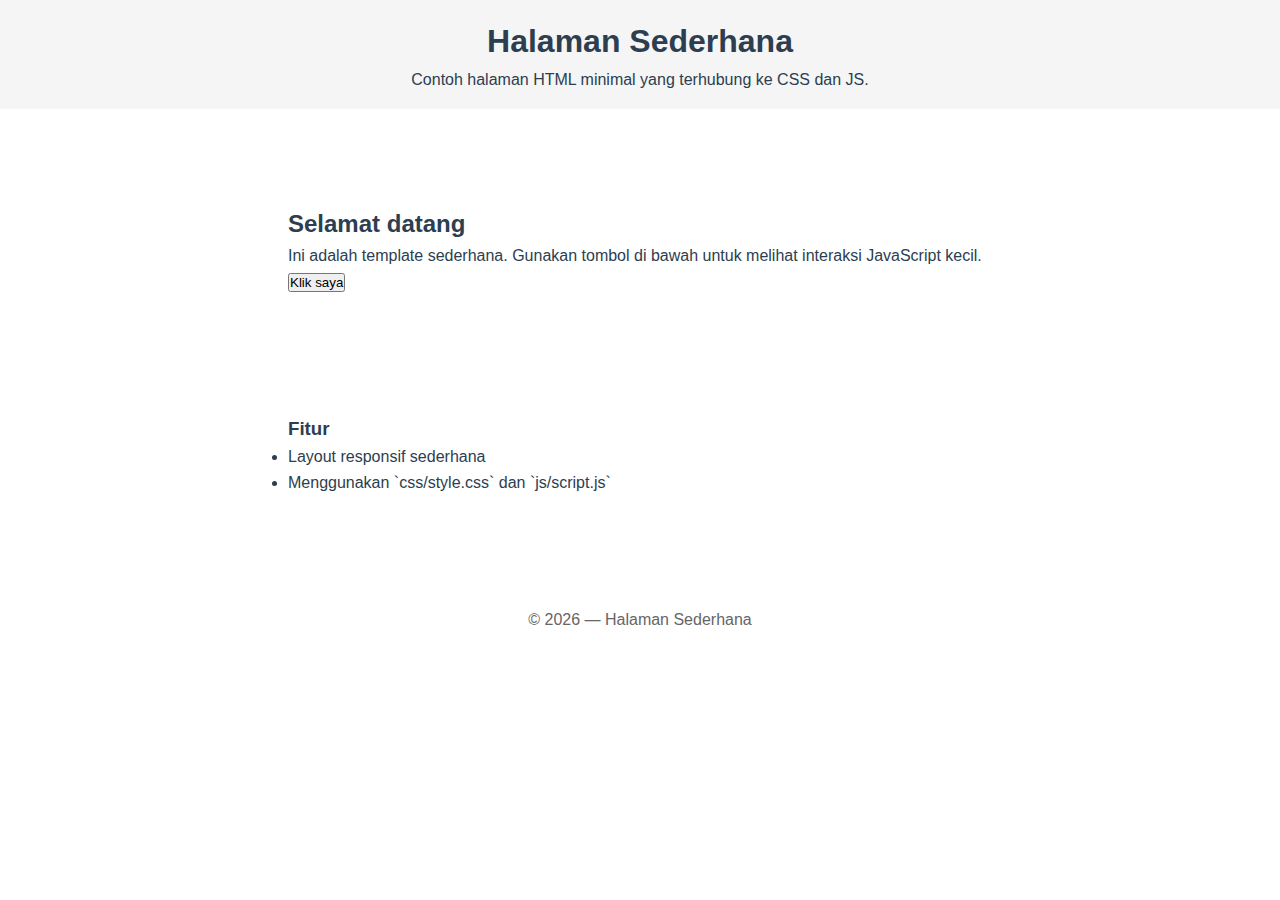
<file: simple.html>
<!doctype html>
<html lang="id">
  <head>
    <meta charset="utf-8" />
    <meta name="viewport" content="width=device-width, initial-scale=1" />
    <title>Halaman Sederhana</title>
    <link rel="stylesheet" href="css/style.css" />
  </head>
  <body>
    <header style="padding:1rem; text-align:center; background:#f5f5f5">
      <h1>Halaman Sederhana</h1>
      <p>Contoh halaman HTML minimal yang terhubung ke CSS dan JS.</p>
    </header>

    <main style="max-width:800px; margin:2rem auto; padding:1rem">
      <section style="margin-bottom:1.5rem;">
        <h2>Selamat datang</h2>
        <p>
          Ini adalah template sederhana. Gunakan tombol di bawah untuk
          melihat interaksi JavaScript kecil.
        </p>
        <button id="demoBtn">Klik saya</button>
      </section>

      <section>
        <h3>Fitur</h3>
        <ul>
          <li>Layout responsif sederhana</li>
          <li>Menggunakan `css/style.css` dan `js/script.js`</li>
        </ul>
      </section>
    </main>

    <footer style="text-align:center; padding:1rem; color:#666">
      &copy; 2026 — Halaman Sederhana
    </footer>

    <script src="js/script.js"></script>
    <script>
      document.getElementById('demoBtn').addEventListener('click', function () {
        alert('Halo — ini contoh interaksi sederhana!');
      });
    </script>
  </body>
</html>
</file>
<file: css/style.css>
/* ============================================
   PORTFOLIO WEBSITE CSS
   Tema Goku - Orange & Blue
   Responsive Design dengan Animasi Smooth
   ============================================ */

/* ============================================
   ROOT VARIABLES & GLOBAL STYLES
   ============================================ */
:root {
    /* Goku Theme Colors - All Blue */
    --primary-orange: #0052a3;
    --primary-blue: #1E3A8A;
    --dark-blue: #0f2b5a;
    --light-orange: #0066cc;
    --text-dark: #2c3e50;
    --text-light: #ecf0f1;
    --bg-light: #f8f9fa;
    --bg-white: #ffffff;
    --shadow: 0 10px 30px rgba(0, 0, 0, 0.2);
    --shadow-sm: 0 5px 15px rgba(0, 0, 0, 0.1);
    
    /* Fonts */
    --font-family: 'Segoe UI', Tahoma, Geneva, Verdana, sans-serif;
    
    /* Spacing */
    --spacing-xs: 0.5rem;
    --spacing-sm: 1rem;
    --spacing-md: 1.5rem;
    --spacing-lg: 2rem;
    --spacing-xl: 3rem;
    
    /* Transitions */
    --transition: all 0.3s ease;
    --transition-slow: all 0.5s ease;
}

/* Global Reset */
* {
    margin: 0;
    padding: 0;
    box-sizing: border-box;
}

/* ============================================
   BODY & GENERAL
   ============================================ */
html {
    scroll-behavior: smooth;
}

body {
    font-family: var(--font-family);
    color: var(--text-dark);
    background-color: var(--bg-white);
    line-height: 1.6;
    overflow-x: hidden;
}

/* Container */
.container {
    max-width: 1200px;
    margin: 0 auto;
    padding: 0 var(--spacing-lg);
}

/* ============================================
   NAVBAR / HEADER
   ============================================ */
.navbar {
    background: linear-gradient(135deg, var(--primary-blue) 0%, var(--dark-blue) 100%);
    color: var(--text-light);
    padding: var(--spacing-md) 0;
    position: sticky;
    top: 0;
    z-index: 1000;
    box-shadow: var(--shadow-sm);
    animation: slideDown 0.5s ease;
}

@keyframes slideDown {
    from {
        opacity: 0;
        transform: translateY(-20px);
    }
    to {
        opacity: 1;
        transform: translateY(0);
    }
}

.navbar-container {
    display: flex;
    justify-content: space-between;
    align-items: center;
    max-width: 1200px;
    margin: 0 auto;
    padding: 0 var(--spacing-lg);
}

.logo {
    font-size: 1.8rem;
    font-weight: bold;
    color: #ffffff;
    letter-spacing: 2px;
}

.nav-menu {
    display: flex;
    list-style: none;
    gap: var(--spacing-lg);
}

.nav-link {
    color: var(--text-light);
    text-decoration: none;
    font-weight: 500;
    position: relative;
    transition: var(--transition);
    padding: var(--spacing-xs) 0;
}

.nav-link::after {
    content: '';
    position: absolute;
    bottom: -5px;
    left: 0;
    width: 0;
    height: 3px;
    background: linear-gradient(90deg, #0066cc, #00a8e8);
    transition: width 0.3s ease;
}

.nav-link:hover::after {
    width: 100%;
}

.hamburger {
    display: none;
    flex-direction: column;
    cursor: pointer;
    gap: 5px;
}

.hamburger span {
    width: 25px;
    height: 3px;
    background: var(--text-light);
    border-radius: 3px;
    transition: var(--transition);
}

/* ============================================
   HOME SECTION
   ============================================ */
.home {
    min-height: 100vh;
    background: linear-gradient(135deg, rgba(0, 82, 163, 0.1) 0%, rgba(30, 58, 138, 0.1) 100%);
    display: flex;
    align-items: center;
    justify-content: center;
    position: relative;
    overflow: hidden;
    padding: var(--spacing-xl) var(--spacing-lg);
}

.home::before {
    content: '';
    position: absolute;
    width: 300px;
    height: 300px;
    background: radial-gradient(circle, #0052a3, transparent);
    border-radius: 50%;
    top: -100px;
    right: -100px;
    opacity: 0.1;
}

.home::after {
    content: '';
    position: absolute;
    width: 400px;
    height: 400px;
    background: radial-gradient(circle, var(--primary-blue), transparent);
    border-radius: 50%;
    bottom: -150px;
    left: -150px;
    opacity: 0.1;
}

.home-content {
    text-align: center;
    z-index: 1;
    animation: fadeInUp 0.8s ease;
}

@keyframes fadeInUp {
    from {
        opacity: 0;
        transform: translateY(30px);
    }
    to {
        opacity: 1;
        transform: translateY(0);
    }
}

.home-image {
    width: 180px;
    height: 180px;
    border-radius: 50%;
    border: 5px solid #0052a3;
    object-fit: cover;
    margin-bottom: var(--spacing-lg);
    box-shadow: 0 20px 50px rgba(0, 82, 163, 0.3);
    animation: bounce 3s ease-in-out infinite;
}

@keyframes bounce {
    0%, 100% {
        transform: translateY(0);
    }
    50% {
        transform: translateY(-20px);
    }
}

.home-title {
    font-size: 3.5rem;
    font-weight: 800;
    background: linear-gradient(135deg, #0066cc, #003d99);
    -webkit-background-clip: text;
    -webkit-text-fill-color: transparent;
    background-clip: text;
    margin-bottom: var(--spacing-xs);
    letter-spacing: -1px;
}

.home-subtitle {
    font-size: 1.5rem;
    color: var(--primary-blue);
    font-weight: 600;
    margin-bottom: var(--spacing-xs);
}

.home-desc {
    font-size: 1.1rem;
    color: #0052a3;
    font-weight: 500;
    margin-bottom: var(--spacing-sm);
}

.home-tagline {
    font-size: 1.2rem;
    color: var(--text-dark);
    opacity: 0.8;
    margin-bottom: var(--spacing-lg);
}

.home-buttons {
    display: flex;
    gap: var(--spacing-md);
    justify-content: center;
    flex-wrap: wrap;
}

/* ============================================
   BUTTONS
   ============================================ */
.btn {
    padding: 12px 30px;
    border: none;
    border-radius: 50px;
    font-size: 1rem;
    font-weight: 600;
    cursor: pointer;
    text-decoration: none;
    display: inline-block;
    transition: var(--transition);
    position: relative;
    overflow: hidden;
}

.btn::before {
    content: '';
    position: absolute;
    top: 0;
    left: -100%;
    width: 100%;
    height: 100%;
    background: rgba(255, 255, 255, 0.2);
    transition: left 0.3s ease;
    z-index: -1;
}

.btn:hover::before {
    left: 100%;
}

.btn-primary {
    background: linear-gradient(135deg, #0052a3, #0066cc);
    color: white;
    box-shadow: 0 10px 25px rgba(0, 82, 163, 0.4);
}

.btn-primary:hover {
    transform: translateY(-3px);
    box-shadow: 0 15px 35px rgba(0, 82, 163, 0.5);
}

.btn-secondary {
    background: transparent;
    color: var(--primary-blue);
    border: 2px solid var(--primary-blue);
}

.btn-secondary:hover {
    background: var(--primary-blue);
    color: white;
    transform: translateY(-3px);
}

.btn-send {
    width: 100%;
    max-width: 200px;
    margin: 0 auto;
}

/* ============================================
   SECTION STYLING
   ============================================ */
section {
    padding: var(--spacing-xl) var(--spacing-lg);
    position: relative;
}

.section-title {
    font-size: 2.5rem;
    font-weight: 700;
    text-align: center;
    margin-bottom: var(--spacing-xl);
    background: linear-gradient(135deg, #0066cc, #003d99);
    -webkit-background-clip: text;
    -webkit-text-fill-color: transparent;
    background-clip: text;
    position: relative;
    padding-bottom: var(--spacing-lg);
}

.section-title::after {
    content: '';
    position: absolute;
    width: 60px;
    height: 4px;
    background: linear-gradient(90deg, #0052a3, #003d99);
    left: 50%;
    transform: translateX(-50%);
    bottom: 0;
    border-radius: 2px;
}

/* ============================================
   ABOUT SECTION
   ============================================ */
.about {
    background: var(--bg-light);
}

.about-content {
    display: grid;
    grid-template-columns: 1fr 1fr;
    gap: var(--spacing-xl);
    align-items: center;
}

.about-text h3 {
    font-size: 1.8rem;
    color: var(--primary-blue);
    margin-bottom: var(--spacing-md);
}

.about-text p {
    color: var(--text-dark);
    margin-bottom: var(--spacing-md);
    opacity: 0.8;
    line-height: 1.8;
}

.about-info {
    display: grid;
    grid-template-columns: 1fr 1fr;
    gap: var(--spacing-md);
    margin-top: var(--spacing-lg);
}

.info-item {
    background: white;
    padding: var(--spacing-md);
    border-radius: 10px;
    border-left: 4px solid #0052a3;
    box-shadow: var(--shadow-sm);
}

.info-label {
    display: block;
    font-weight: 600;
    color: var(--primary-blue);
    font-size: 0.9rem;
    margin-bottom: var(--spacing-xs);
}

.info-value {
    display: block;
    color: var(--text-dark);
    font-size: 1.1rem;
}

.about-image {
    display: flex;
    justify-content: center;
    align-items: center;
}

.about-img {
    max-width: 100%;
    height: auto;
    border-radius: 15px;
    box-shadow: var(--shadow);
}

/* ============================================
   SKILLS SECTION
   ============================================ */
.skills {
    background: white;
}

.skills-grid {
    display: grid;
    grid-template-columns: repeat(auto-fit, minmax(250px, 1fr));
    gap: var(--spacing-lg);
}

.skill-card {
    background: linear-gradient(135deg, rgba(0, 82, 163, 0.05), rgba(30, 58, 138, 0.05));
    border: 2px solid rgba(0, 82, 163, 0.1);
    border-radius: 15px;
    padding: var(--spacing-lg);
    text-align: center;
    transition: var(--transition-slow);
    position: relative;
    overflow: hidden;
}

.skill-card::before {
    content: '';
    position: absolute;
    top: 0;
    left: -100%;
    width: 100%;
    height: 100%;
    background: linear-gradient(90deg, #0066cc, #003d99);
    opacity: 0.1;
    transition: left 0.5s ease;
    z-index: -1;
}

.skill-card:hover::before {
    left: 100%;
}

.skill-card:hover {
    transform: translateY(-10px);
    border-color: #0052a3;
    box-shadow: var(--shadow);
}

.skill-icon {
    font-size: 3rem;
    margin-bottom: var(--spacing-md);
    animation: float 3s ease-in-out infinite;
}

@keyframes float {
    0%, 100% {
        transform: translateY(0px);
    }
    50% {
        transform: translateY(-10px);
    }
}

.skill-card h3 {
    font-size: 1.5rem;
    color: var(--primary-blue);
    margin-bottom: var(--spacing-md);
}

.skill-list {
    list-style: none;
    text-align: left;
}

.skill-list li {
    padding: var(--spacing-xs) 0;
    color: var(--text-dark);
    opacity: 0.8;
    position: relative;
    padding-left: var(--spacing-md);
}

.skill-list li::before {
    content: '✓';
    position: absolute;
    left: 0;
    color: #0066cc;
    font-weight: bold;
}

/* ============================================
   PORTFOLIO SECTION
   ============================================ */
.portfolio {
    background: var(--bg-light);
}

.portfolio-grid {
    display: grid;
    grid-template-columns: repeat(auto-fit, minmax(280px, 1fr));
    gap: var(--spacing-lg);
}

.portfolio-card {
    background: white;
    border-radius: 15px;
    overflow: hidden;
    box-shadow: var(--shadow-sm);
    transition: var(--transition-slow);
}

.portfolio-card:hover {
    transform: translateY(-10px);
    box-shadow: var(--shadow);
}

.portfolio-image {
    position: relative;
    width: 100%;
    height: 250px;
    overflow: hidden;
    background: linear-gradient(135deg, #0066cc, #003d99);
}

.portfolio-image img {
    width: 100%;
    height: 100%;
    object-fit: cover;
    transition: var(--transition-slow);
}

.portfolio-card:hover .portfolio-image img {
    transform: scale(1.1) rotate(5deg);
}

.portfolio-overlay {
    position: absolute;
    top: 0;
    left: 0;
    width: 100%;
    height: 100%;
    background: rgba(30, 58, 138, 0.85);
    display: flex;
    align-items: center;
    justify-content: center;
    opacity: 0;
    transition: opacity 0.3s ease;
}

.portfolio-card:hover .portfolio-overlay {
    opacity: 1;
}

.portfolio-link {
    background: #0052a3;
    color: white;
    padding: 10px 25px;
    border-radius: 25px;
    text-decoration: none;
    font-weight: 600;
    display: inline-block;
    transition: var(--transition);
}

.portfolio-link:hover {
    transform: scale(1.1);
    background: #0066cc;
}

.portfolio-info {
    padding: var(--spacing-lg);
}

.portfolio-info h3 {
    color: var(--primary-blue);
    font-size: 1.3rem;
    margin-bottom: var(--spacing-xs);
}

.portfolio-info p {
    color: var(--text-dark);
    opacity: 0.7;
    margin-bottom: var(--spacing-md);
}

.portfolio-tags {
    display: flex;
    gap: var(--spacing-xs);
    flex-wrap: wrap;
}

.portfolio-tags span {
    background: linear-gradient(135deg, rgba(0, 82, 163, 0.2), rgba(30, 58, 138, 0.2));
    color: #0052a3;
    padding: 4px 12px;
    border-radius: 20px;
    font-size: 0.85rem;
    font-weight: 500;
}

/* ============================================
   CONTACT SECTION
   ============================================ */
.contact {
    background: white;
}

.contact-content {
    display: grid;
    grid-template-columns: 1fr 1fr;
    gap: var(--spacing-xl);
}

.contact-info h3 {
    font-size: 1.8rem;
    color: var(--primary-blue);
    margin-bottom: var(--spacing-md);
}

.contact-info p {
    color: var(--text-dark);
    opacity: 0.8;
    margin-bottom: var(--spacing-lg);
    line-height: 1.8;
}

.contact-items {
    display: flex;
    flex-direction: column;
    gap: var(--spacing-lg);
    margin-bottom: var(--spacing-lg);
}

.contact-item {
    display: flex;
    gap: var(--spacing-md);
    align-items: flex-start;
}

.contact-icon {
    font-size: 2rem;
    display: flex;
    align-items: center;
    justify-content: center;
    width: 50px;
    height: 50px;
    background: linear-gradient(135deg, #0052a3, #0066cc);
    border-radius: 10px;
}

.contact-item h4 {
    color: var(--primary-blue);
    margin-bottom: var(--spacing-xs);
}

.contact-item p {
    margin: 0;
    opacity: 0.8;
}

.social-links {
    display: flex;
    gap: var(--spacing-md);
    flex-wrap: wrap;
}

.social-link {
    display: inline-block;
    padding: 10px 20px;
    background: linear-gradient(135deg, #0052a3, #0066cc);
    color: white;
    border-radius: 25px;
    text-decoration: none;
    font-weight: 600;
    transition: var(--transition);
}

.social-link:hover {
    transform: translateY(-5px);
    box-shadow: var(--shadow-sm);
}

/* Contact Form */
.contact-form {
    display: flex;
    flex-direction: column;
    gap: var(--spacing-md);
}

.form-group {
    display: flex;
    flex-direction: column;
}

.form-input {
    padding: var(--spacing-md);
    border: 2px solid rgba(0, 82, 163, 0.2);
    border-radius: 10px;
    font-family: inherit;
    font-size: 1rem;
    transition: var(--transition);
    background: var(--bg-light);
}

.form-input:focus {
    outline: none;
    border-color: #0052a3;
    background: white;
    box-shadow: 0 0 0 3px rgba(0, 82, 163, 0.1);
}

.form-input::placeholder {
    color: var(--text-dark);
    opacity: 0.5;
}

/* ============================================
   FOOTER
   ============================================ */
.footer {
    background: linear-gradient(135deg, var(--primary-blue), var(--dark-blue));
    color: var(--text-light);
    padding: var(--spacing-lg);
    text-align: center;
    border-top: 3px solid #0052a3;
}

.footer p {
    margin: var(--spacing-xs) 0;
    opacity: 0.9;
}

/* ============================================
   ANIMATIONS - FADE IN ON SCROLL
   ============================================ */
.fade-in {
    opacity: 0;
    transform: translateY(20px);
    animation: fadeInOnScroll 0.6s ease forwards;
}

@keyframes fadeInOnScroll {
    from {
        opacity: 0;
        transform: translateY(20px);
    }
    to {
        opacity: 1;
        transform: translateY(0);
    }
}

/* ============================================
   RESPONSIVE DESIGN
   ============================================ */

/* Tablet (768px - 1024px) */
@media (max-width: 1024px) {
    .hero-title {
        font-size: 2.5rem;
    }
    
    .about-content {
        grid-template-columns: 1fr;
    }
    
    .contact-content {
        grid-template-columns: 1fr;
    }
    
    .container {
        padding: 0 var(--spacing-md);
    }
}

/* Mobile (480px - 768px) */
@media (max-width: 768px) {
    :root {
        --spacing-xl: 2rem;
        --spacing-lg: 1.5rem;
        --spacing-md: 1rem;
    }
    
    .hamburger {
        display: flex;
    }
    
    .nav-menu {
        display: none;
        position: absolute;
        top: 70px;
        left: 0;
        width: 100%;
        background: linear-gradient(135deg, var(--primary-blue), var(--dark-blue));
        flex-direction: column;
        padding: var(--spacing-lg);
        gap: var(--spacing-md);
    }
    
    .nav-menu.active {
        display: flex;
    }
    
    .nav-link {
        padding: var(--spacing-md) 0;
    }
    
    .home {
        min-height: 80vh;
        padding: var(--spacing-lg) var(--spacing-md);
    }
    
    .home-image {
        width: 120px;
        height: 120px;
    }
    
    .home-title {
        font-size: 2rem;
    }
    
    .home-subtitle {
        font-size: 1.2rem;
    }
    
    .home-buttons {
        flex-direction: column;
        align-items: center;
    }
    
    .btn {
        width: 100%;
        max-width: 250px;
    }
    
    .section-title {
        font-size: 2rem;
    }
    
    .skills-grid {
        grid-template-columns: 1fr;
    }
    
    .portfolio-grid {
        grid-template-columns: 1fr;
    }
    
    .about-info {
        grid-template-columns: 1fr;
    }
    
    .social-links {
        justify-content: center;
    }
    
    section {
        padding: var(--spacing-lg) var(--spacing-md);
    }
}

/* Extra Small Mobile (480px and below) */
@media (max-width: 480px) {
    .home-title {
        font-size: 1.5rem;
    }
    
    .home-subtitle {
        font-size: 1rem;
    }
    
    .section-title {
        font-size: 1.5rem;
    }
    
    .skill-card h3 {
        font-size: 1.2rem;
    }
    
    .portfolio-image {
        height: 200px;
    }
    
    .contact-item {
        flex-direction: column;
        align-items: center;
        text-align: center;
    }
}

/* ============================================
   UTILITY CLASSES
   ============================================ */
.home-shape {
    position: absolute;
    width: 200px;
    height: 200px;
    background: linear-gradient(135deg, #0052a3, transparent);
    border-radius: 50%;
    opacity: 0.15;
    animation: rotate 10s linear infinite;
}

@keyframes rotate {
    0% {
        transform: rotate(0deg);
    }
    100% {
        transform: rotate(360deg);
    }
}

/* ============================================
   IMAGE MODAL / LIGHTBOX
   ============================================ */
.image-modal {
    display: none;
    position: fixed;
    top: 0;
    left: 0;
    width: 100%;
    height: 100%;
    background: rgba(0, 0, 0, 0.9);
    z-index: 1000;
    justify-content: center;
    align-items: center;
    animation: fadeInModal 0.3s ease;
}

.image-modal.active {
    display: flex;
}

@keyframes fadeInModal {
    from {
        opacity: 0;
    }
    to {
        opacity: 1;
    }
}

.image-modal .modal-content {
    position: relative;
    max-width: 90vw;
    max-height: 90vh;
    display: flex;
    justify-content: center;
    align-items: center;
    animation: scaleInModal 0.3s ease;
}

@keyframes scaleInModal {
    from {
        transform: scale(0.8);
        opacity: 0;
    }
    to {
        transform: scale(1);
        opacity: 1;
    }
}

.image-modal .modal-image {
    max-width: 100%;
    max-height: 90vh;
    object-fit: contain;
    border-radius: 8px;
    box-shadow: 0 0 50px rgba(0, 0, 0, 0.5);
}

.image-modal .modal-close {
    position: absolute;
    top: 20px;
    right: 30px;
    background: none;
    border: none;
    color: #fff;
    font-size: 40px;
    cursor: pointer;
    z-index: 1001;
    transition: all 0.2s ease;
    width: 50px;
    height: 50px;
    display: flex;
    align-items: center;
    justify-content: center;
    border-radius: 50%;
    background: rgba(255, 255, 255, 0.1);
}

.image-modal .modal-close:hover {
    background: rgba(255, 255, 255, 0.3);
    transform: scale(1.1);
}

/* Responsive untuk modal */
@media (max-width: 768px) {
    .image-modal .modal-close {
        top: 10px;
        right: 10px;
        font-size: 30px;
        width: 40px;
        height: 40px;
    }
    
    .image-modal .modal-image {
        max-height: 80vh;
    }
}
</file>
